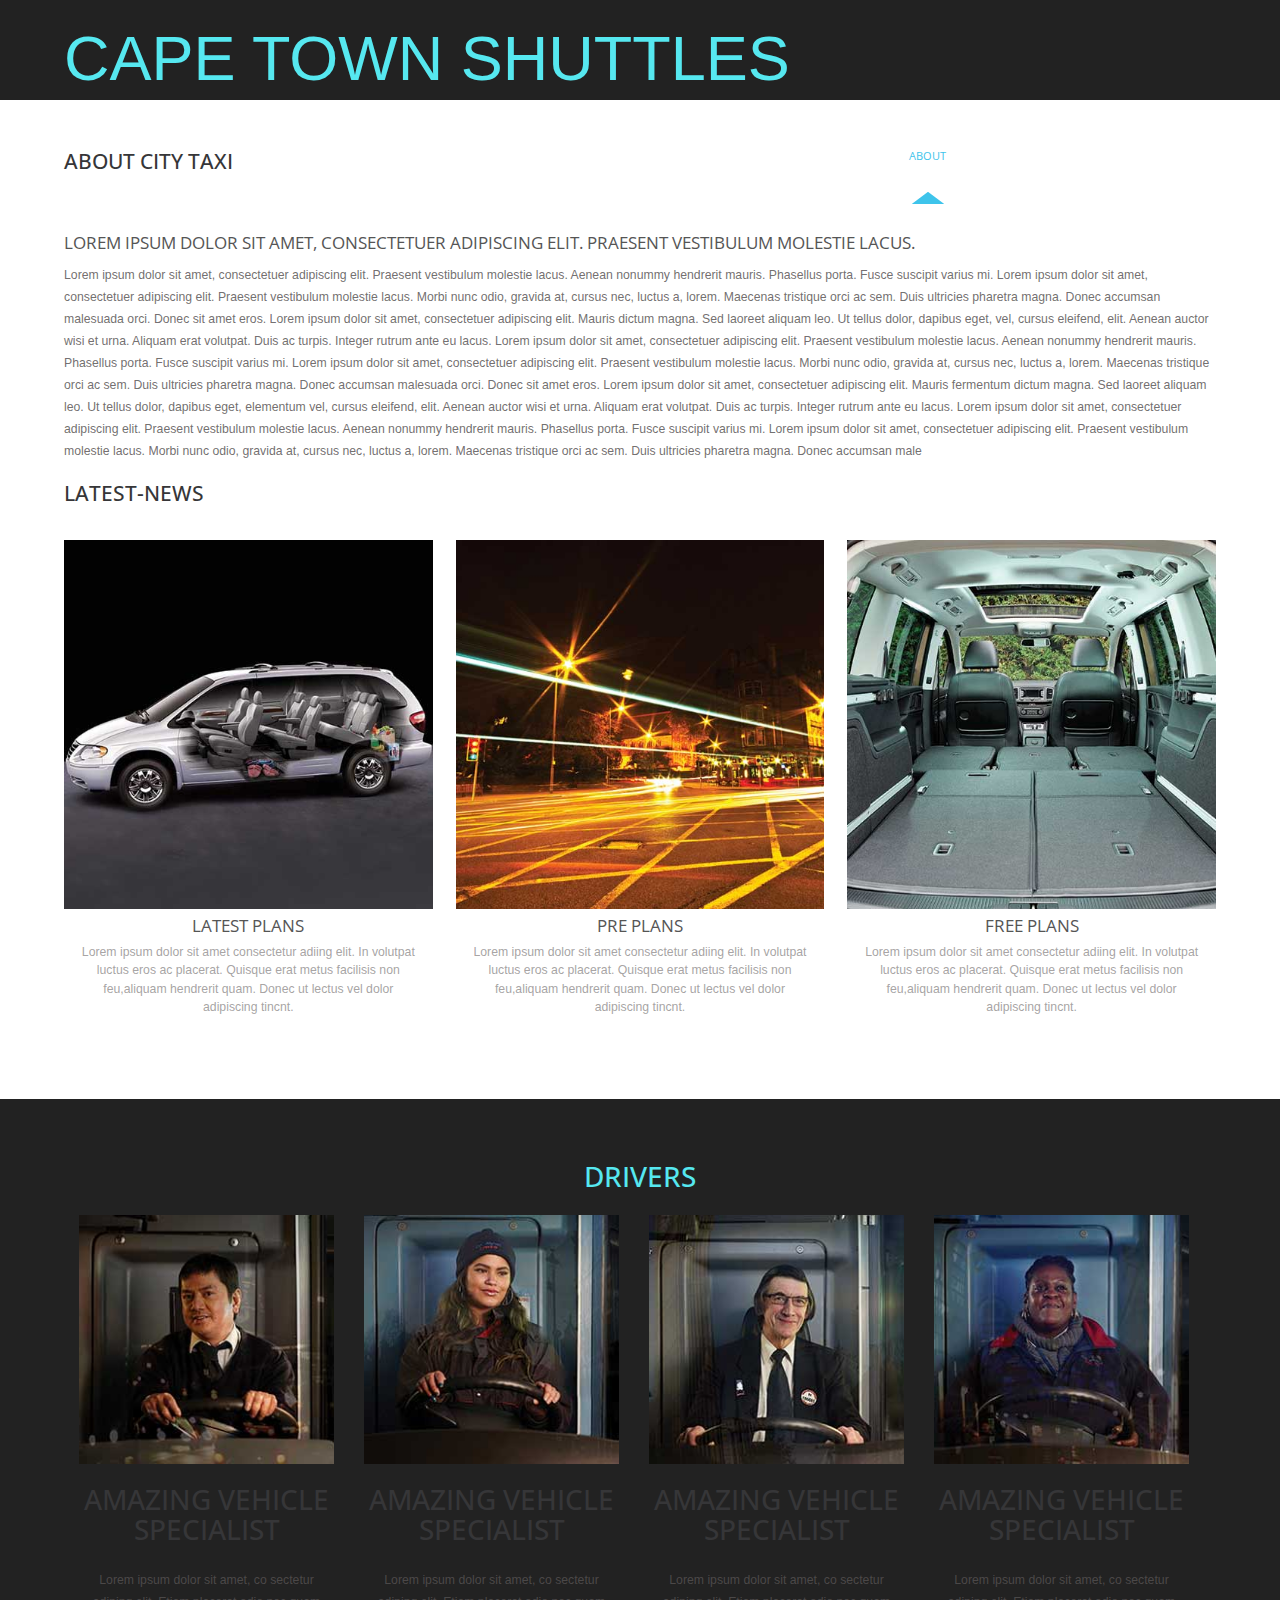
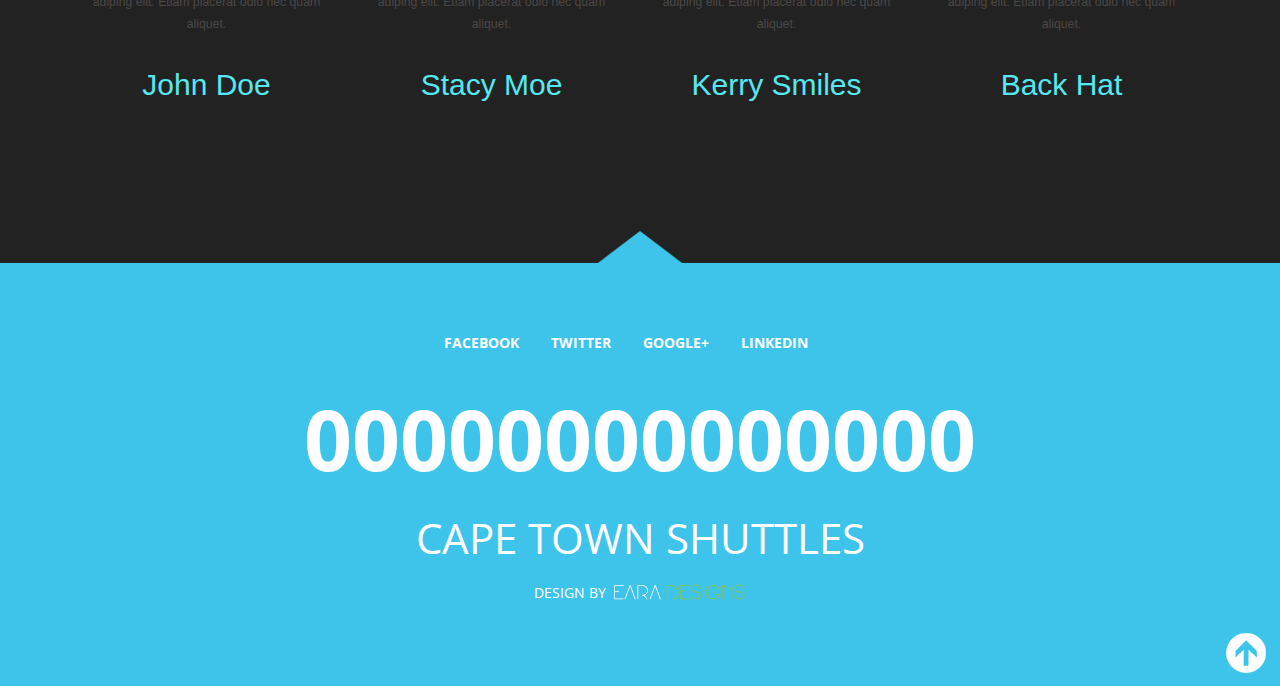
<file: about.html>
<!--
Author: EARA Designs
Author URL: http://www.earadesigns.co.za
License: Creative Commons Attribution-NonCommercial-NoDerivatives 4.0 International License.
License URL: http://creativecommons.org/licenses/by-nc-nd/4.0/
-->
<!DOCTYPE HTML>
<html>
	<head>
		<title>CITY TAXI Website Template | About :: W3layouts</title>
		<link href="css/style.css" rel="stylesheet" type="text/css"  media="all" />
		<link href='http://fonts.googleapis.com/css?family=Open+Sans' rel='stylesheet' type='text/css'>
		<link href="css/bootstrap.css" rel="stylesheet" type="text/css"  media="all" />
		<link href="css/bootstrap.min.css" rel="stylesheet" type="text/css"  media="all" />
		  <script src="http://ajax.googleapis.com/ajax/libs/jquery/1.8.3/jquery.min.js"></script>
		  <script type="text/javascript">
			jQuery(document).ready(function($) {
				$(".scroll").click(function(event){		
					event.preventDefault();
					$('html,body').animate({scrollTop:$(this.hash).offset().top},1200);
				});
			});
		</script>
	</head>
	<body>
		<!---strat-wrap----->
		
			<!---strat-header----->		
				<!--start-logo-->
				<div class="header"  id="top">
					<div class="wrap" style="height:100px;">
					 <div class="logo" style="color:#56E8F0;margin-top: 0.3em;">
                    <h1 style="font-size: 63px;">CAPE TOWN SHUTTLES</h1>
                </div>
					<!---End-logo---->
					<!---start-top-nav---->
					<div class="top-nav">
						<ul>
							<li><a href="index.html">Home</a></li>
							<li class="active"><a href="about.html">About</a></li>
							<li><a href="whatwe.html">What we do</a></li>
							
							<li><a href="contact.html">Contact</a></li>
							<div class="clear"> </div>
						</ul>
					</div>
					<div class="clear"> </div>
					<!---End-top-nav---->
				</div>
			</div>
			<!---End-header----->
		 <!---start-contnet---->
		 <div class="content">
		 	<!---start-about-us-->
		 	<div class="about-us">
		 			<div class="wrap">
						<div class="about-header">
							<h3>About City taxi</h3>
							<div class="clear"> </div>
						</div>
						<div class="about-info">
							<a href="#">Lorem ipsum dolor sit amet, consectetuer adipiscing elit. Praesent vestibulum molestie lacus.</a>
							<p>Lorem ipsum dolor sit amet, consectetuer adipiscing elit. Praesent vestibulum molestie lacus. Aenean nonummy hendrerit mauris. Phasellus porta. Fusce suscipit varius mi. Lorem ipsum dolor sit amet, consectetuer adipiscing elit. Praesent vestibulum molestie lacus. Morbi nunc odio, gravida at, cursus nec, luctus a, lorem. Maecenas tristique orci ac sem. Duis ultricies pharetra magna. Donec accumsan malesuada orci. Donec sit amet eros. Lorem ipsum dolor sit amet, consectetuer adipiscing elit. Mauris dictum magna. Sed laoreet aliquam leo. Ut tellus dolor, dapibus eget, vel, cursus eleifend, elit. Aenean auctor wisi et urna. Aliquam erat volutpat. Duis ac turpis. Integer rutrum ante eu lacus. Lorem ipsum dolor sit amet, consectetuer adipiscing elit. Praesent vestibulum molestie lacus. Aenean nonummy hendrerit mauris. Phasellus porta. Fusce suscipit varius mi. Lorem ipsum dolor sit amet, consectetuer adipiscing elit. Praesent vestibulum molestie lacus. Morbi nunc odio, gravida at, cursus nec, luctus a, lorem. Maecenas tristique orci ac sem. Duis ultricies pharetra magna. Donec accumsan malesuada orci. Donec sit amet eros. Lorem ipsum dolor sit amet, consectetuer adipiscing elit. Mauris fermentum dictum magna. Sed laoreet aliquam leo. Ut tellus dolor, dapibus eget, elementum vel, cursus eleifend, elit. Aenean auctor wisi et urna. Aliquam erat volutpat. Duis ac turpis. Integer rutrum ante eu lacus. Lorem ipsum dolor sit amet, consectetuer adipiscing elit. Praesent vestibulum molestie lacus. Aenean nonummy hendrerit mauris. Phasellus porta. Fusce suscipit varius mi. Lorem ipsum dolor sit amet, consectetuer adipiscing elit. Praesent vestibulum molestie lacus. Morbi nunc odio, gravida at, cursus nec, luctus a, lorem. Maecenas tristique orci ac sem. Duis ultricies pharetra magna. Donec accumsan male</p>
						</div>
					<div class="specials">
					<div class="specials-heading">
						<h3>Latest-News</h3>
						<div class="clear"> </div>
					</div>
					<div class="clear"> </div>
					<div class="specials-grids">
						<div class="special-grid">
							<img src="images/s1.jpg" title="image-name">
							<a href="#">Latest Plans</a>
							<p>Lorem ipsum dolor sit amet consectetur adiing elit. In volutpat luctus eros ac placerat. Quisque erat metus facilisis non feu,aliquam hendrerit quam. Donec ut lectus vel dolor adipiscing tincnt.</p>
						</div>
						<div class="special-grid">
							<img src="images/s2.jpg" title="image-name">
							<a href="#">Pre Plans</a>
							<p>Lorem ipsum dolor sit amet consectetur adiing elit. In volutpat luctus eros ac placerat. Quisque erat metus facilisis non feu,aliquam hendrerit quam. Donec ut lectus vel dolor adipiscing tincnt.</p>
						</div>
						<div class="special-grid spe-grid">
							<img src="images/s3.jpg" title="image-name">
							<a href="#">Free Plans</a>
							<p>Lorem ipsum dolor sit amet consectetur adiing elit. In volutpat luctus eros ac placerat. Quisque erat metus facilisis non feu,aliquam hendrerit quam. Donec ut lectus vel dolor adipiscing tincnt.</p>
						</div>
						<div class="clear"> </div>
					</div>
					<div class="clear"> </div>
					</div>
					</div>
					<div class="testmonials">
						<div class="wrap">
							<div class="testmonial-grid">
								<h3 style="color:#56E8F0;">DRIVERS</h3>
								 <section style="margin-bottom: 82px;">
                <div class="container">
                    <div class="row team-wrapper" style="color:#56E8F0;">
                        <div class="col-sm-3">
                            <div class="team">
                                <header>
                                    <img src="images/d1.jpg" alt="Team member number 1">
                                    <div class="hover">
                                        <h3>Amazing vehicle specialist</h3>
                                        <p>Lorem ipsum dolor sit amet, co sectetur adiping elit. Etiam placerat odio nec quam aliquet.</p>
                                        
                                    </div>
                                </header>
                                <h2>John Doe</h2>
                            </div>
                        </div>
                        <div class="col-sm-3">
                            <div class="team">
                                <header>
                                    <img src="images/d2.jpg" alt="Team member number 2">
                                    <div class="hover">
                                        <h3>Amazing vehicle specialist</h3>
                                        <p>Lorem ipsum dolor sit amet, co sectetur adiping elit. Etiam placerat odio nec quam aliquet.</p>
                                        
                                    </div>
                                </header>
                                <h2>Stacy Moe</h2>
                                
                            </div>
                        </div>
                        <div class="col-sm-3">
                            <div class="team">
                                <header>
                                    <img src="images/d3.jpg" alt="Team member number 3">
                                    <div class="hover">
                                        <h3>Amazing vehicle specialist</h3>
                                        <p>Lorem ipsum dolor sit amet, co sectetur adiping elit. Etiam placerat odio nec quam aliquet.</p>
                                        
                                    </div>
                                </header>
                                <h2>Kerry Smiles</h2>
                                
                            </div>
                        </div>
                        <div class="col-sm-3">
                            <div class="team">
                                <header>
                                    <img src="images/d4.jpg" alt="Team member number 4">
                                    <div class="hover">
                                        <h3>Amazing vehicle specialist</h3>
                                        <p>Lorem ipsum dolor sit amet, co sectetur adiping elit. Etiam placerat odio nec quam aliquet.</p>
                                        
                                    </div>
                                </header>
                                <h2>Back Hat</h2>
                                
                            </div>
                        </div>
                    </div>
                </div>
            </section>
								
							</div>
						</div>
					</div>
		 	<!---End-about---->
		 </div>
		 	<!---End-about-us-->
		 	<div class="bottom-grids">
		 		<div class="wrap">
		 		<div class="social-links">
		 			<ul>
		 				<li><a href="#">Facebook</a></li>
		 				<li><a href="#">Twitter</a></li>
		 				<li><a href="#">Google+</a></li>
		 				<li><a href="#">Linkedin</a></li>
		 			</ul>
		 		</div>
		 		<div class="mobile-no">
		 			 <span>00000000000000</span>
		 		</div>
		 		<div class="footer-logo">
		 			<a href="#">CAPE TOWN SHUTTLES</a>
		 		</div>
		 		<div class="copy-right">
		 			<p>Design by <a href="http://www.earadesigns.co.za/" target="_blank"><img style="margin-bottom : 5px;" src="images/EARADesignsLogo.png" alt="earadesignslogo"></a></p>
		 		</div>
		 		<div class="top-to-page">
						<a href="#top" class="scroll"> </a>
						<div class="clear"> </div>
					</div>
		 	</div>
		 	</div>
		 </div>
		 <!---End-contnet---->
		</div>
		<!---End-wrap----->
	</body>
</html>
</file>
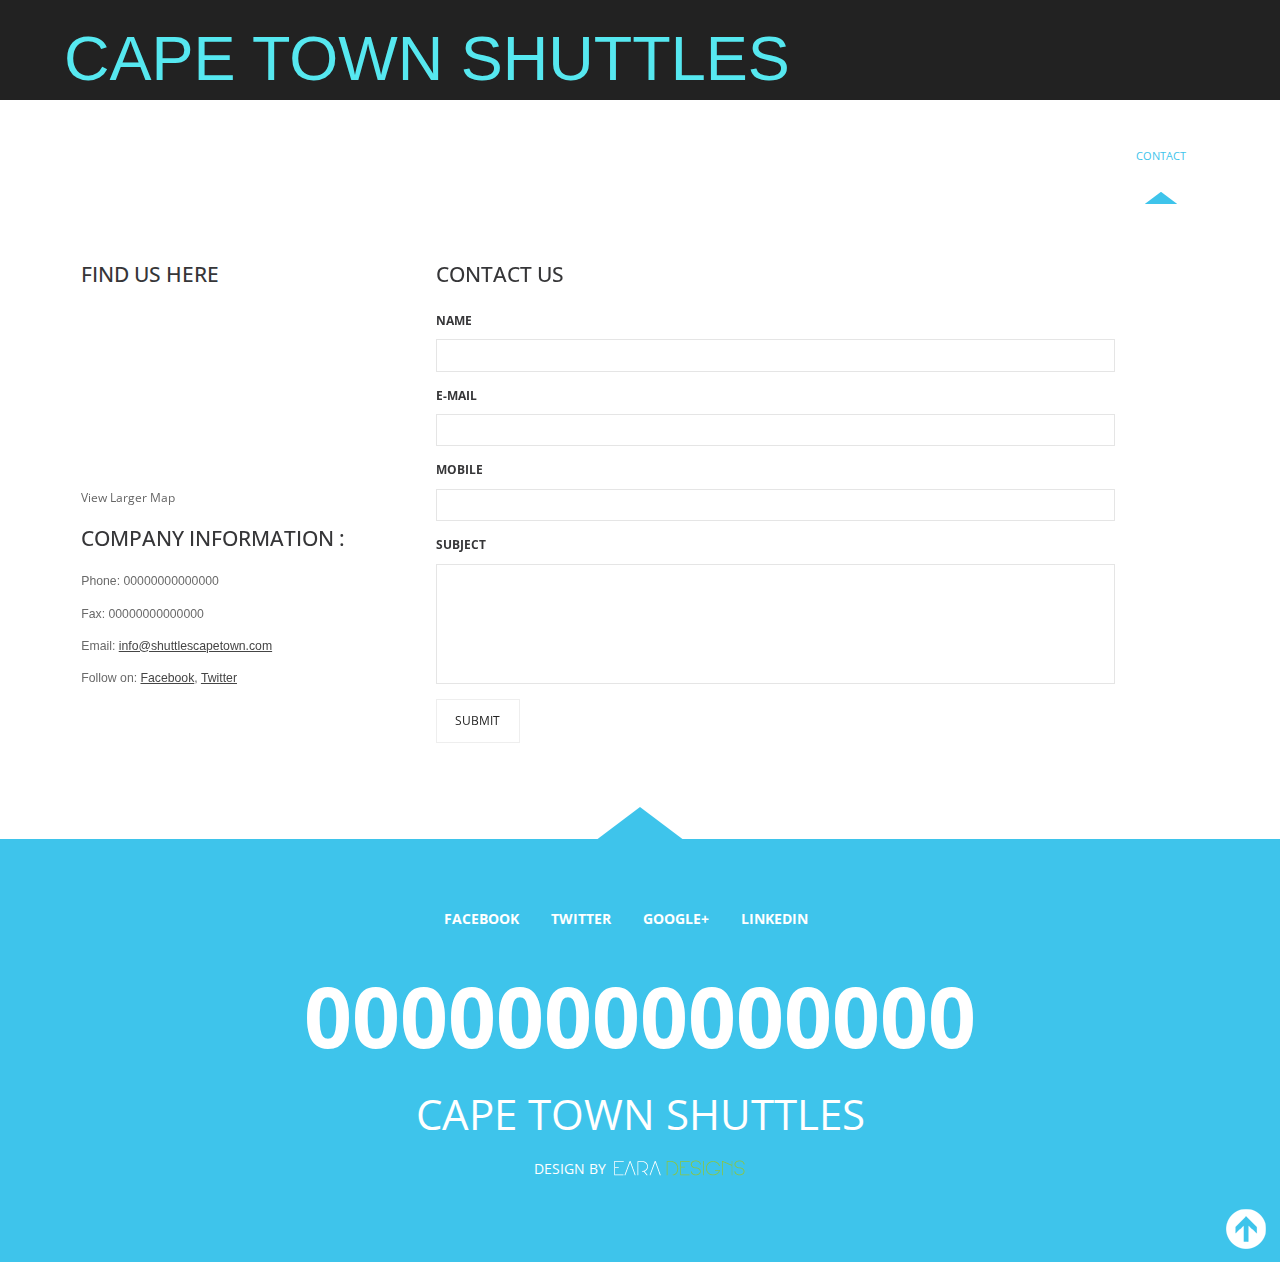
<file: contact.html>
<!--
Author: EARA Designs
Author URL: http://www.earadesigns.co.za
License: Creative Commons Attribution-NonCommercial-NoDerivatives 4.0 International License.
License URL: http://creativecommons.org/licenses/by-nc-nd/4.0/
-->
<!DOCTYPE HTML>
<html>
	<head>
		<title>CITY TAXI Website Template | Contact :: W3layouts</title>
		<link href="css/style.css" rel="stylesheet" type="text/css"  media="all" />
		<link href="css/bootstrap.css" rel="stylesheet" type="text/css"  media="all" />
		<link href="css/bootstrap.min.css" rel="stylesheet" type="text/css"  media="all" />
		<link href='http://fonts.googleapis.com/css?family=Open+Sans' rel='stylesheet' type='text/css'>
		  <script src="http://ajax.googleapis.com/ajax/libs/jquery/1.8.3/jquery.min.js"></script>
		  <script type="text/javascript">
			jQuery(document).ready(function($) {
				$(".scroll").click(function(event){		
					event.preventDefault();
					$('html,body').animate({scrollTop:$(this.hash).offset().top},1200);
				});
			});
		</script>
	</head>
	<body>
		<!---strat-wrap----->
		
			<!---strat-header----->
			<div class="header"  id="top">
				<div class="wrap" style="height:100px;">
					<!---start-logo---->
					 <div class="logo" style="color:#56E8F0;margin-top: 0.3em;">
                    <h1 style="font-size: 63px;">CAPE TOWN SHUTTLES</h1>
                </div>
					<!---End-logo---->
					<!---start-top-nav---->
					<div class="top-nav">
						<ul>
							<li><a href="index.html">Home</a></li>
							<li><a href="about.html">About</a></li>
							<li><a href="whatwe.html">What we do</a></li>
							
							<li class="active"><a href="contact.html">Contact</a></li>
							<div class="clear"> </div>
						</ul>
					</div>
					<div class="clear"> </div>
					<!---End-top-nav---->
				</div>
			</div>
			<!---End-header----->
		 <!---start-contnet---->
		 <div class="content">
		 	<!---start-contact-->
		 	<div class="contact">
		 		<div class="wrap">
				<div class="section group">				
				<div class="col span_1_of_3">
					<div class="contact_info">
			    	 	<h3>Find Us Here</h3>
			    	 		<div class="map">
					   			<iframe width="100%" height="175" frameborder="0" scrolling="no" marginheight="0" marginwidth="0" src="https://maps.google.co.in/maps?f=q&amp;source=s_q&amp;hl=en&amp;geocode=&amp;q=Lighthouse+Point,+FL,+United+States&amp;aq=4&amp;oq=light&amp;sll=26.275636,-80.087265&amp;sspn=0.04941,0.104628&amp;ie=UTF8&amp;hq=&amp;hnear=Lighthouse+Point,+Broward,+Florida,+United+States&amp;t=m&amp;z=14&amp;ll=26.275636,-80.087265&amp;output=embed"></iframe><br><small><a href="https://maps.google.co.in/maps?f=q&amp;source=embed&amp;hl=en&amp;geocode=&amp;q=Lighthouse+Point,+FL,+United+States&amp;aq=4&amp;oq=light&amp;sll=26.275636,-80.087265&amp;sspn=0.04941,0.104628&amp;ie=UTF8&amp;hq=&amp;hnear=Lighthouse+Point,+Broward,+Florida,+United+States&amp;t=m&amp;z=14&amp;ll=26.275636,-80.087265" style="color:#666;text-align:left;font-size:12px">View Larger Map</a></small>
					   		</div>
      				</div>
      			<div class="company_address">
				     	<h3>Company Information :</h3>
				     	
				   		<p>Phone: 00000000000000</p>
				   		<p>Fax: 00000000000000</p>
				 	 	<p>Email: <span>info@shuttlescapetown.com</span></p>
				   		<p>Follow on: <span>Facebook</span>, <span>Twitter</span></p>
				   </div>
				</div>				
				<div class="col span_2_of_3">
				  <div class="contact-form">
				  	<h3>Contact Us</h3>
					    <form method="post" action="contact-post.html">
					    	<div>
						    	<span><label>NAME</label></span>
						    	<span><input name="userName" type="text" class="textbox"></span>
						    </div>
						    <div>
						    	<span><label>E-MAIL</label></span>
						    	<span><input name="userEmail" type="text" class="textbox"></span>
						    </div>
						    <div>
						     	<span><label>MOBILE</label></span>
						    	<span><input name="userPhone" type="text" class="textbox"></span>
						    </div>
						    <div>
						    	<span><label>SUBJECT</label></span>
						    	<span><textarea name="userMsg"> </textarea></span>
						    </div>
						   <div>
						   		<span><input type="submit" value="Submit"></span>
						  </div>
					    </form>

				    </div>
  				</div>				
			  </div>
			</div>
			</div>
		 	<!---End-contact-->
		 	<div class="bottom-grids">
		 		<div class="wrap">
		 		<div class="social-links">
		 			<ul>
		 				<li><a href="#">Facebook</a></li>
		 				<li><a href="#">Twitter</a></li>
		 				<li><a href="#">Google+</a></li>
		 				<li><a href="#">Linkedin</a></li>
		 			</ul>
		 		</div>
		 		<div class="mobile-no">
		 			 <span>00000000000000</span>
		 		</div>
		 		<div class="footer-logo">
		 			<a href="#">CAPE TOWN SHUTTLES</a>
		 		</div>
		 		<div class="copy-right">
		 			<p>Design by <a href="http://www.earadesigns.co.za/" target="_blank"><img style="margin-bottom : 5px;" src="images/EARADesignsLogo.png" alt="earadesignslogo"></a></p>
		 		</div>
		 		<div class="top-to-page">
						<a href="#top" class="scroll"> </a>
						<div class="clear"> </div>
					</div>
		 	</div>
		 	</div>
		 </div>
		 <!---End-contnet---->
		</div>
		<!---End-wrap----->
	</body>
</html>
</file>
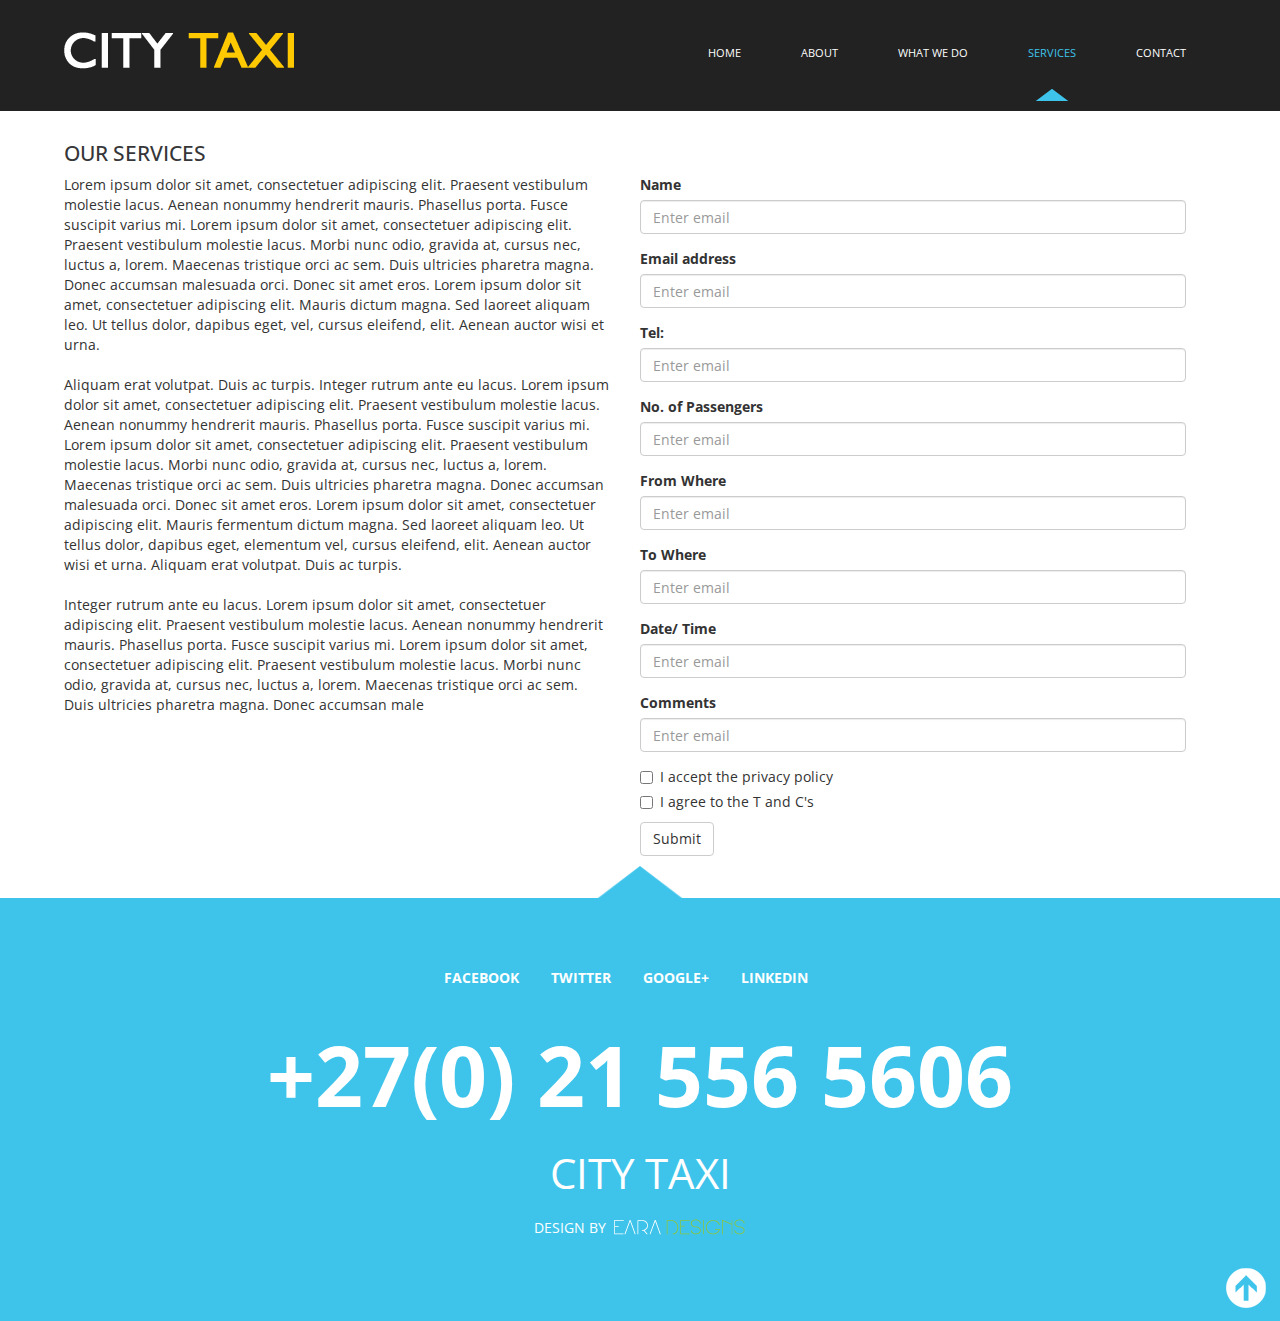
<file: services.html>
<!--
Author: EARA Designs
Author URL: http://www.earadesigns.co.za
License: Creative Commons Attribution-NonCommercial-NoDerivatives 4.0 International License.
License URL: http://creativecommons.org/licenses/by-nc-nd/4.0/
-->
<!DOCTYPE HTML>
<html>
	<head>
		<title>CITY TAXI Website Template | Services :: W3layouts</title>
		<link href="css/style.css" rel="stylesheet" type="text/css"  media="all" />
		<link href="css/bootstrap.css" rel="stylesheet" type="text/css"  media="all" />
		<link href="css/bootstrap.min.css" rel="stylesheet" type="text/css"  media="all" />
		<link href='http://fonts.googleapis.com/css?family=Open+Sans' rel='stylesheet' type='text/css'>
		<link href="jqueryui-css/jquery-ui-1.10.4.custom.min.css" rel="stylesheet" type="text/css"  media="all" />
		  <script src="http://ajax.googleapis.com/ajax/libs/jquery/1.8.3/jquery.min.js"></script>
		  <script type="text/javascript" src="js/jquery-ui-1.10.4.custom.min.js"></script>
		  <script type="text/javascript">
			jQuery(document).ready(function($) {
				$(".scroll").click(function(event){		
					event.preventDefault();
					$('html,body').animate({scrollTop:$(this.hash).offset().top},1200);
				});
			});
		</script>
		  <script>
            jQuery(document).ready(function($) {
                $( "#date" ).datepicker({
                inline: true
                });
            });
        </script>
	</head>
	<body>
		<!---strat-wrap----->
		
			<!---strat-header----->
			<div class="header"  id="top">
				<div class="wrap">
					<!---start-logo---->
					<div class="logo">
						<a href="index.html"><img src="images/logo1.png" title="logo" /></a>
					</div>
					<!---End-logo---->
					<!---start-top-nav---->
					<div class="top-nav">
						<ul>
							<li><a href="index.html">Home</a></li>
							<li><a href="about.html">About</a></li>
							<li><a href="whatwe.html">What we do</a></li>
							<li class="active"><a href="services.html">Services</a></li>
							<li><a href="contact.html">Contact</a></li>
							<div class="clear"> </div>
						</ul>
					</div>
					<div class="clear"> </div>
					<!---End-top-nav---->
				</div>
			</div>
			<!---End-header----->
		 <!---start-contnet---->
		 <div class="content">
		 	<!---strart-services-->
		 	<div class="services">
		 		<div class="wrap">
  				<h4>Our services</h4>
  					<div class="section group">
						<div class="row">
						  <div class="col-xs-6">

						  	<p>Lorem ipsum dolor sit amet, consectetuer adipiscing elit. Praesent vestibulum molestie lacus. Aenean nonummy hendrerit mauris. Phasellus porta. Fusce suscipit varius mi. Lorem ipsum dolor sit amet, consectetuer adipiscing elit. Praesent vestibulum molestie lacus. Morbi nunc odio, gravida at, cursus nec, luctus a, lorem. Maecenas tristique orci ac sem. Duis ultricies pharetra magna. Donec accumsan malesuada orci. Donec sit amet eros. Lorem ipsum dolor sit amet, consectetuer adipiscing elit. Mauris dictum magna. Sed laoreet aliquam leo. Ut tellus dolor, dapibus eget, vel, cursus eleifend, elit. Aenean auctor wisi et urna.<br>
							<br>
						  	Aliquam erat volutpat. Duis ac turpis. Integer rutrum ante eu lacus. Lorem ipsum dolor sit amet, consectetuer adipiscing elit. Praesent vestibulum molestie lacus. Aenean nonummy hendrerit mauris. Phasellus porta. Fusce suscipit varius mi. Lorem ipsum dolor sit amet, consectetuer adipiscing elit. Praesent vestibulum molestie lacus. Morbi nunc odio, gravida at, cursus nec, luctus a, lorem. Maecenas tristique orci ac sem. Duis ultricies pharetra magna. Donec accumsan malesuada orci. Donec sit amet eros. Lorem ipsum dolor sit amet, consectetuer adipiscing elit. Mauris fermentum dictum magna. Sed laoreet aliquam leo. Ut tellus dolor, dapibus eget, elementum vel, cursus eleifend, elit. Aenean auctor wisi et urna. Aliquam erat volutpat. Duis ac turpis.<br>
							<br>
						  	Integer rutrum ante eu lacus. Lorem ipsum dolor sit amet, consectetuer adipiscing elit. Praesent vestibulum molestie lacus. Aenean nonummy hendrerit mauris. Phasellus porta. Fusce suscipit varius mi. Lorem ipsum dolor sit amet, consectetuer adipiscing elit. Praesent vestibulum molestie lacus. Morbi nunc odio, gravida at, cursus nec, luctus a, lorem. Maecenas tristique orci ac sem. Duis ultricies pharetra magna. Donec accumsan male</p>

						  </div>
						  <div class="col-xs-6">

							<form role="form">
							  <div class="form-group">
							    <label for="exampleInputEmail1">Name</label>
							    <input type="email" class="form-control" id="name" placeholder="Enter email">
							  </div>
							  <div class="form-group">
							    <label for="exampleInputEmail1">Email address</label>
							    <input type="email" class="form-control" id="email" placeholder="Enter email">
							  </div>
							  <div class="form-group">
							    <label for="exampleInputEmail1">Tel:</label>
							    <input type="email" class="form-control" id="tel" placeholder="Enter email">
							  </div>
							  <div class="form-group">
							    <label for="exampleInputEmail1">No. of Passengers</label>
							    <input type="email" class="form-control" id="passengers" placeholder="Enter email">
							  </div>
							  <div class="form-group">
							    <label for="exampleInputEmail1">From Where</label>
							    <input type="email" class="form-control" id="from" placeholder="Enter email">
							  </div>
							  <div class="form-group">
							    <label for="exampleInputEmail1">To Where</label>
							    <input type="email" class="form-control" id="to" placeholder="Enter email">
							  </div>
							  <div class="form-group">
							    <label for="exampleInputEmail1">Date/ Time</label>
							    <input type="email" class="form-control" id="date" placeholder="Enter email">
							  </div>
							  <div class="form-group">
							    <label for="exampleInputEmail1">Comments</label>
							    <input type="email" class="form-control" id="comments" placeholder="Enter email">
							  </div>

							  <div class="checkbox">
							    <label>
							      <input type="checkbox"> I accept the privacy policy
							    </label>
							    </div>
							     <div class="checkbox">
							    <label>
							      <input type="checkbox"> I agree to the T and C's 
							    </label>
							  	</div>

							  <button type="submit" class="btn btn-default">Submit</button>
							</form>
							</div>
						  </div>
						</div>
					</div>
			</div>
			
		 	<!---End-services----->
		 	<!---End-about-us-->
		 	<div class="bottom-grids">
		 		<div class="wrap">
		 		<div class="social-links">
		 			<ul>
		 				<li><a href="#">Facebook</a></li>
		 				<li><a href="#">Twitter</a></li>
		 				<li><a href="#">Google+</a></li>
		 				<li><a href="#">Linkedin</a></li>
		 			</ul>
		 		</div>
		 		<div class="mobile-no">
		 			 <span>+27(0) 21 556 5606</span>
		 		</div>
		 		<div class="footer-logo">
		 			<a href="#">CITY TAXI</a>
		 		</div>
		 		<div class="copy-right">
		 			<p>Design by <a href="http://www.earadesigns.co.za/" target="_blank"><img style="margin-bottom : 5px;" src="images/EARADesignsLogo.png" alt="earadesignslogo"></a></p>
		 		</div>
		 		<div class="top-to-page">
						<a href="#top" class="scroll"> </a>
						<div class="clear"> </div>
					</div>
		 	</div>
		 	</div>
		 </div>
		 <!---End-contnet---->
		</div>
		<!---End-wrap----->
	</body>
</html>
</file>
<file: css/style.css>
/* reset */
html,body,div,span,applet,object,iframe,h1,h2,h3,h4,h5,h6,p,blockquote,pre,a,abbr,acronym,address,big,cite,code,del,dfn,em,img,ins,kbd,q,s,samp,small,strike,strong,sub,sup,tt,var,b,u,i,dl,dt,dd,ol,nav ul,nav li,fieldset,form,label,legend,table,caption,tbody,tfoot,thead,tr,th,td,article,aside,canvas,details,embed,figure,figcaption,footer,header,hgroup,menu,nav,output,ruby,section,summary,time,mark,audio,video{margin:0;padding:0;border:0;font-size:100%;font:inherit;vertical-align:baseline;}
article, aside, details, figcaption, figure,footer, header, hgroup, menu, nav, section {display: block;}
ol,ul{list-style:none;margin:0px;padding:0px;}
blockquote,q{quotes:none;}
blockquote:before,blockquote:after,q:before,q:after{content:'';content:none;}
table{border-collapse:collapse;border-spacing:0;}
a{text-decoration:none;}
.txt-rt{text-align:right;}/* text align right */
.txt-lt{text-align:left;}/* text align left */
.txt-center{text-align:center;}/* text align center */
.float-rt{float:right;}/* float right */
.float-lt{float:left;}/* float left */
.clear{clear:both;}/* clear float */
.pos-relative{position:relative;}/* Position Relative */
.pos-absolute{position:absolute;}/* Position Absolute */
.vertical-base{	vertical-align:baseline;}/* vertical align baseline */
.vertical-top{	vertical-align:top;}/* vertical align top */
nav.vertical ul li{	display:block;}/* vertical menu */
nav.horizontal ul li{	display: inline-block;}/* horizontal menu */
img{max-width:100%;}
/*end reset*/
/*----start-wrap-----*/
.wrap{
	width:80%;
	margin:0 auto;
}
/*---start-header-----*/
.header{
	background: #222;
}
.logo{
	float: left;
	margin-top: 2.3em;
}
.top-nav{
	float:right;
}
.top-nav ul li{
	display:inline-block;
	float:left;
}
.top-nav ul li a{
	color: #FFF;
	font-family: 'Open Sans', sans-serif;
	font-size: 0.8em;
	display: block;
	padding: 45px 30px 40px 30px;
	display: block;
	text-transform: uppercase;
}
.top-nav li.active> a, .top-nav li> a:hover {
	color: #3ec4eb;
	background: url(../images/marker.png) 50% 100%no-repeat;
}
/*----start-content-----*/
.bookingform
{
   padding: 5.5em 0 6em 0;
	background:#222;
        display:none;
}
#booking
{
    padding:1em 0;
    text-align: center;
    background:#222;
    width:100%;
    font-family: 'Open Sans', sans-serif;
    font-size: 2em;
    text-transform: uppercase;

}
#booking a:link
{
    color:white;
}
#booking a:visited
{
    color:white;
}
#booking a:hover
{
    color:#3ec4eb;
}
.top-grids{
	padding: 5em 0;
	font-family: 'Open Sans', sans-serif;
	background: url(../images/car.png) no-repeat 78% 71% #3ec4eb;
}
.top-grids h3{
	color:#FFF;
	font-size:2em;
	text-transform:uppercase;
	font-weight: bold;
}
.top-grids h2{
	color:#FFF;
	font-size: 8em;
	text-transform:uppercase;
	font-weight: bold;
}
.top-grids h4{
	color:#FFF;
	font-size:3em;
	text-transform:uppercase;
	font-weight: bold;
	margin-bottom: 0.5em;
}
.top-grids ul li{
	display:inline-block;
	float:left;
}
.top-grids ul li a{
	display:block;
}
.what{
	padding: 25px 40px;
	font-family: 'Open Sans', sans-serif;
	font-size:0.875em;
	text-transform:uppercase;
	background:#FFF;
	color:#222;
}
.what:hover{
	background:#222;
	color:#FFF;
}
.join{
	padding: 25px 40px;
	font-family: 'Open Sans', sans-serif;
	font-size:0.875em;
	text-transform:uppercase;
	background:#222;
	color:#FFF;
}
.join:hover{
	background:#FFF;
	color:#222;
}
/*---start-mid-grids-----*/
.mid-grid{
	padding: 5.5em 0 6em 0;
	background:#222;
}
.mid-grid1{
	padding: 5.5em 0 6em 0;
	background: url(../images/bottom-bg.png) no-repeat 50% 101% #222;
}
.middle-content{
	float:left;
	width: 33.33%;
	margin-right: 0%;
	font-family: 'Open Sans', sans-serif;
	text-align:center;
}
.middle-content h3{
	color: #FFF;
	font-size: 3em;
	font-family: 'Open Sans', sans-serif;
	text-transform: uppercase;
	font-weight: bold;
	margin-bottom: 0.5em;
}
.middle-content h4{
	color: #3ec4eb;
	font-size: 1.5em;
	font-family: 'Open Sans', sans-serif;
	padding: 0.5em 0;
}
.middle-content p{
	color: #777;
	font-family: Arial, Helvetica, sans-serif;
	font-size: 0.875em;
	line-height: 1.8em;
	margin-bottom: 1em;
	width: 90%;
	margin: 0 auto 1em auto;
}
.button{
	color: #FFF;
	font-size: 1.2em;
	font-family: 'Open Sans', sans-serif;
	text-transform: uppercase;
	padding: 0.5em 0px 0px 0px;
}
.button:hover{
	color: #3ec4eb;
}
.services{
	font-family: 'Open Sans', sans-serif;
	background: url(../images/bottom-bg.png) no-repeat 50% 101% #FFF;
	padding-bottom: 3em;
}
.services h4{
	font-family: 'Open Sans', sans-serif;
	font-size: 1.5em;
	color: #363638;
	text-transform: uppercase;
	padding: 1em 0 0 0;
}
.row{
    width:100%;
    margin:0;
    padding:0;
}
/*----bottom-grids-----*/
.bottom-grids{
	padding: 5em 0 4em 0;
	background: #3ec4eb;
	font-family: 'Open Sans', sans-serif;
	position:relative;
}
.social-links{
	text-align:center;
}
.social-links ul li{
	display:inline-block;
}
.social-links ul li a{
	font-size: 1em;
	color: #FFF;
	text-transform: uppercase;
	margin: 0px 2em 0px 0px;
	font-weight: bold;
	display:inline-block;

}
.mobile-no{
	text-align:center;
}
.mobile-no span{
	font-size: 6em;
	text-transform: uppercase;
	color: #FFF;
	font-weight: bold;
	padding: 0.2em 0 0.1em 0;
	display: block;
}
.footer-logo{
	text-align:center;
}
.footer-logo a{
	font-size:3em;
	color:#FFF;
	text-transform:uppercase;
}
.copy-right{
	text-align:center;
}
.copy-right p{
	font-size:1em;
	text-transform:uppercase;
	color:#FFF
}
.copy-right a{
	color:#222;
	margin:1em 0;
	display:inline-block;
}
.copy-right a:hover{
	color:#FFF;
}
/*** move top **/
.scroll {
	width: 48px;
	height: 48px;
	border: none;
	display: block;
	text-indent: 100%;
	background: url(../images/top-icon.png) no-repeat right top;
	position: absolute;
	right: 14px;
	bottom: 5px;
}
.scroll:hover{
	opacity:0.8;
}
/*---about-us----*/
.about-us {
	padding: 30px 0 0 0;
	background: url(../images/bottom-bg.png) no-repeat 50% 101% #FFF;
}
.about-header h3{
	font-family: 'Open Sans', sans-serif;
	font-size: 1.5em;
	color: #363638;
	text-transform: uppercase;
}
.about-info a{
	text-transform: uppercase;
	font-size: 1.2em;
	font-family: 'Open Sans', sans-serif;
	color: #555;
	transition: 0.5s ease;
	-o-transition: 0.5s ease;
	-webkit-transition: 0.5s ease;
	padding: 1em 0 0.5em 0;
	display: block;
}
.about-info a:hover{
	color:#f5c34c;
}
.about-info p{
	font-size: 0.875em;
	color: rgba(85, 81, 81, 0.84);
	font-family: Arial, Helvetica, sans-serif;
	line-height: 1.8em;
}
/*-----specials-heading----*/
.specials-heading h5{
	float: left;
	width: 33%;
	height: 1px;
	background: #D1D1D1;
	margin: 24px 0px 0px 0px;
}
/*----special-grid------*/
.special-grid {
	float: left;
	width: 32%;
	margin-right: 2%;
	text-align: center;
}
.specials {
	margin-top: 1em;
}
.special-grid img{
	width:100%;
}
.special-grid a{
	text-transform: uppercase;
	font-size: 1.2em;
	font-family: 'Open Sans', sans-serif;
	color: #555;
	transition: 0.5s ease;
	-o-transition: 0.5s ease;
	-webkit-transition: 0.5s ease;
	padding: 0.3em 0;
	display: block;
}
.special-grid a:hover{
	color: #f5c34c;
}
.special-grid p{
	font-size: 0.875em;
	color: rgba(148, 145, 145, 0.84);
	font-family: Arial, Helvetica, sans-serif;
	padding: 0em 1em 1em 1em;
	line-height: 1.5em;
}
.spe-grid{
	margin: 0px;
}
.specials-grids {
	padding: 25px 0 60px 0;
}
/*-----specials-heading----*/
.specials-heading h3{
	font-family: 'Open Sans', sans-serif;
	font-size: 1.5em;
	color: #363638;
	text-transform: uppercase;
}
/*----start-testmonial-grid----*/
.testmonial-grid{
	text-align:center;
}
.testmonial-grid h3{
	font-family: 'Open Sans', sans-serif;
	font-size: 2em;
	color: #363638;
	text-align: center;
	text-transform: uppercase;
	padding: 0em 0 0.5em 0;
}
.testmonial-grid p{
	font-size: 0.875em;
	color: rgba(85, 81, 81, 0.84);
	font-family: Arial, Helvetica, sans-serif;
	padding: 0em 1em 1em 1em;
	line-height: 1.8em;
}
.testmonial-grid a{
	font-size: 0.875em;
	font-size: 1.2em;
	font-family: 'Open Sans', sans-serif;
	color:#f5c34c;
}
.testmonials{
	padding: 3em 0 5em 0;
	background: url(../images/bottom-bg.png) no-repeat 50% 101% #222;
}
/*---start-what-we----*/
/*---start-gallery---*/
.gallerys {
	font-family: 'Open Sans', sans-serif;
	background: url(../images/bottom-bg.png) no-repeat 50% 101% #FFF;
	padding-bottom: 2em;
}
.gallerys h3{
	font-family: 'Open Sans', sans-serif;
	font-size: 1.5em;
	color: #363638;
	text-transform: uppercase;
	padding:1em 0;
}
.gallery-grid{
	width: 31.44%;
	float:left;
}
.gallery-grid p {
	font-size: 0.875em;
	padding: 0.2em 0em 1.2em 0em;
	color: #6a6a6a;
	line-height: 1.8em;
	font-family: Arial, Helvetica, sans-serif;
}
.gallery-button a {
	color: #222;
	font-size: 0.875em;
	text-transform: uppercase;
	padding: 0.8em;
	border: 1px solid #EEE;
	display: inline-block;
}
.gallery-button a:hover {
	background: #f5c34c;
	color: #FFF;
}
.grid2{
	margin: 0px 35px;
}
.gallery-grids {
	margin-bottom: 30px;
}
.projects-bottom-paination ul li{
	display:inline-block;
}
.projects-bottom-paination{
	text-align: center;
	padding: 55px 0;
	font-family: 'Open Sans', sans-serif;
}
.projects-bottom-paination li a{
	font: 400 12px/1.2em Arial;
	color: #5a5a5a;
	padding: 11px 18px;
	background: #fff;
	text-decoration: none;
	text-shadow: none;
	border: 1px solid #e9e9e9;
	margin-top: 16px;
}
.projects-bottom-paination li.active> a, .projects-bottom-paination li> a:hover {
	background: #f5c34c;
	color:#fff;
}
.gallery-grid h4{
	font-family: 'Open Sans', sans-serif;
	font-size: 18px;
	line-height: 22px;
	text-transform: uppercase;
	color: #363638;
	-webkit-transition: all 0.3s ease-out;
	-moz-transition: all 0.3s ease-out;
	-ms-transition: all 0.3s ease-out;
	-o-transition: all 0.3s ease-out;
	transition: all 0.3s ease-out;
	cursor: pointer;
	padding: 13px 0px 2px 0px;
}
.gallery-grid h4:hover{
	color:#f5c34c;
}
/*---start-services----*/
/*  GRID OF Five   ============================================================================= */
.section {
	clear: both;
	padding: 0px;
	margin: 0px;
}
.group:before,
.group:after {
    content:"";
    display:table;
}
.group:after {
    clear:both;
}
.group {
    zoom:1;
}
.col {
	display: block;
	float:left;
	margin: 1% 0 1% 1.6%;
}
.col:first-child {
	 margin-left: 0;
} 
.images_1_of_5 {
	width: 15.72%;
	padding: 1.5%;
	text-align: center;
}
.images_1_of_5  img{
	max-width:100%;
	display:inline-block;
}
.images_1_of_5  h2 {
	font-family: 'Open Sans', sans-serif;
	font-size: 18px;
	line-height: 22px;
	text-transform: uppercase;
	color: #363638;
	-webkit-transition: all 0.3s ease-out;
	-moz-transition: all 0.3s ease-out;
	-ms-transition: all 0.3s ease-out;
	-o-transition: all 0.3s ease-out;
	transition: all 0.3s ease-out;
	cursor: pointer;
	padding: 13px 0px 2px 0px;
}
.images_1_of_5  p {
	font-size: 0.875em;
	padding: 0.5em 0em;
	color: #6a6a6a;
	line-height: 1.8em;
	font-family: Arial, Helvetica, sans-serif;
}
.images_1_of_5 .button{
}
.images_1_of_5 .button a{
		color: #222;
		font-size: 0.8em;
		text-transform: uppercase;
		padding: 0.8em;
		border: 1px solid #EEE;
		display: inline-block;
		font-weight: normal;
}
.images_1_of_5 .button a:hover{
	   background: #f5c34c;
		color: #FFF;
}

/***** Media Quries *****/
@media only screen and (max-width: 1024px) {
	.wrap{
		width:90%;
	}	
}
/*----End-wrap-----*/
/*  Contact Form  ============================================================================= */
.contact{
	font-family: 'Open Sans', sans-serif;
	background: url(../images/bottom-bg.png) no-repeat 50% 101% #FFF;
	padding-bottom: 2em;
}
.section {
	clear: both;
	padding: 0px;
	margin: 0px;
}
.group:before,
.group:after {
    content:"";
    display:table;
}
.group:after {
    clear:both;
}
.group {
    zoom:1;
}
.col{
	display: block;
	float:left;
	margin: 1% 0 1% 1.6%;
}
.col:first-child{
	margin-left:0;
}	
.span_2_of_3 {
	width: 63.1%;
	padding:1.5%; 
}
.span_1_of_3 {
	width: 29.2%;
	padding:1.5%; 
}
.span_2_of_3  h3,
.span_1_of_3  h3 {
	font-family: 'Open Sans', sans-serif;
	font-size: 1.5em;
	color: #363638;
	text-transform: uppercase;
	padding: 0 0 0.5em 0;
}
.contact-form{
	position:relative;
	padding-bottom:30px;
}
.contact-form div{
	padding:5px 0;
}
.contact-form span{
	display:block;
	font-size: 0.875em;
	color: #363638;
	padding-bottom:5px;
	font-family: 'Open Sans', sans-serif;
}
.contact-form input[type="text"],.contact-form textarea{
		    padding:8px;
			display:block;
			width:98%;
			border: none;
			outline:none;
			color:#363638;
			font-size:0.8125em;
			font-family:Arial, Helvetica, sans-serif;
			border: 1px solid rgba(192, 192, 192, 0.41);
			-webkit-appearance:none;
}
.contact-form textarea{
		resize:none;
		height:120px;		
}
.contact-form input[type="submit"]{
	color: #222;
	font-size: 1em;
	text-transform: uppercase;
	padding: 1em 1.5em;
	border: 1px solid #EEE;
	display: inline-block;
	font-weight: normal;
	font-family: 'Open Sans', sans-serif;
	background: #FFF;
	cursor:pointer;
}
.contact-form input[type="submit"]:hover{
	background: #f5c34c;
	color: #FFF;
}
.contact-form input[type="submit"]:active{
	background: #f5c34c;
	color: #FFF;
}
.company_address{
}
.company_address p{
	font-size: 0.875em;
	color: #6a6a6a;
	line-height: 1.8em;
	font-family: Arial, Helvetica, sans-serif;
}
.company_address p span{
	text-decoration:underline;
	color:#454545;
	cursor:pointer;
}
.map{
	margin-bottom:15px;
}

/***** Media Quries *****/
@media only screen and (max-width: 1024px) {
	.wrap{
		width:95%;
	}	
}
/*  GO FULL WIDTH AT LESS THAN 800 PIXELS */

@media only screen and (max-width: 800px) {
	.wrap{
		width:95%;
	}
	.span_2_of_3 {
		width:94%;
		padding:3%; 
	}
	.col{ 
		margin: 1% 0 1% 0%;
	}
	.span_1_of_3 {
		width:94%;
		padding:3%; 
	}
}

/*  GO FULL WIDTH AT LESS THAN 640 PIXELS */

@media only screen and (max-width: 640px) and (min-width: 480px) {
	.wrap{
		width:95%;
	}
	.span_2_of_3 {
		width:94%;
		padding:3%; 
	}
	.col{ 
		margin: 1% 0 1% 0%;
	}
	.span_1_of_3 {
		width:94%;
		padding:3%; 
	}
   
   .contact-form input[type="text"],.contact-form textarea{
		width:97%;
	}
}
/*  GO FULL WIDTH AT LESS THAN 480 PIXELS */

@media only screen and (max-width: 480px) {
	.wrap{
		width:95%;
	}
	.span_2_of_3 {
		width:90%;
		padding:5%; 
	}
	.col { 
		margin: 1% 0 1% 0%;
	}
	.span_1_of_3 {
		width:90%;
		padding:5%; 
	}
	.contact-form input[type="text"],.contact-form textarea{
		width:92%;
	}
}
/*----responsive-design-----*/
@media only screen and (max-width: 1366px) and (min-width: 1280px) {
	.wrap{
		width:90%;
	}
	.grid2 {
		margin: 0px 34px;
	}
}
@media only screen and (max-width: 1280px) and (min-width: 1024px) {
	.wrap{
		width:90%;
	}
	.grid2 {
		margin: 0px 34px;
	}
	.top-grids h2 {
		color: #FFF;
		font-size: 7em;
	}
	.top-grids {
		background: url(../images/car.png) no-repeat 84% 71% #f5c34c;
	}
	.gallery-grid {
		width: 31.3%;
	}
}
@media only screen and (max-width: 1024px) and (min-width: 768px) {
	.wrap{
		width:90%;
	}
	.grid2 {
		margin: 0px 34px;
	}
	.top-grids h2 {
		color: #FFF;
		font-size: 5em;
	}
	.top-grids {
		padding: 3em 0 5em 0;
		background: url(../images/car.png) no-repeat 91% 65% #f5c34c;
	}
	.gallery-grid {
		width: 30%;
	}
	.what {
		padding: 25px 12px;
	}
}
@media only screen and (max-width: 768px) and (min-width: 640px) {
	.wrap{
		width:90%;
	}
	.grid2 {
		margin: 0px 34px;
	}
	.top-grids h2 {
		color: #FFF;
		font-size: 5em;
	}
	.top-grids {
		padding: 3em 0 5em 0;
		background: url(../images/car.png) no-repeat 91% 65% #f5c34c;
	}
	.gallery-grid {
		width: 29%;
	}
	.what {
		padding: 25px 12px;
	}
	.top-nav ul li a {
		padding: 45px 10px 40px 10px;
	}
	.mobile-no span {
		font-size: 5em;
	}
	.images_1_of_5 {
		width: 47%;	
	}
	.images_1_of_5:last-child{
		display:none;
	}
}.fall {

}
</file>
